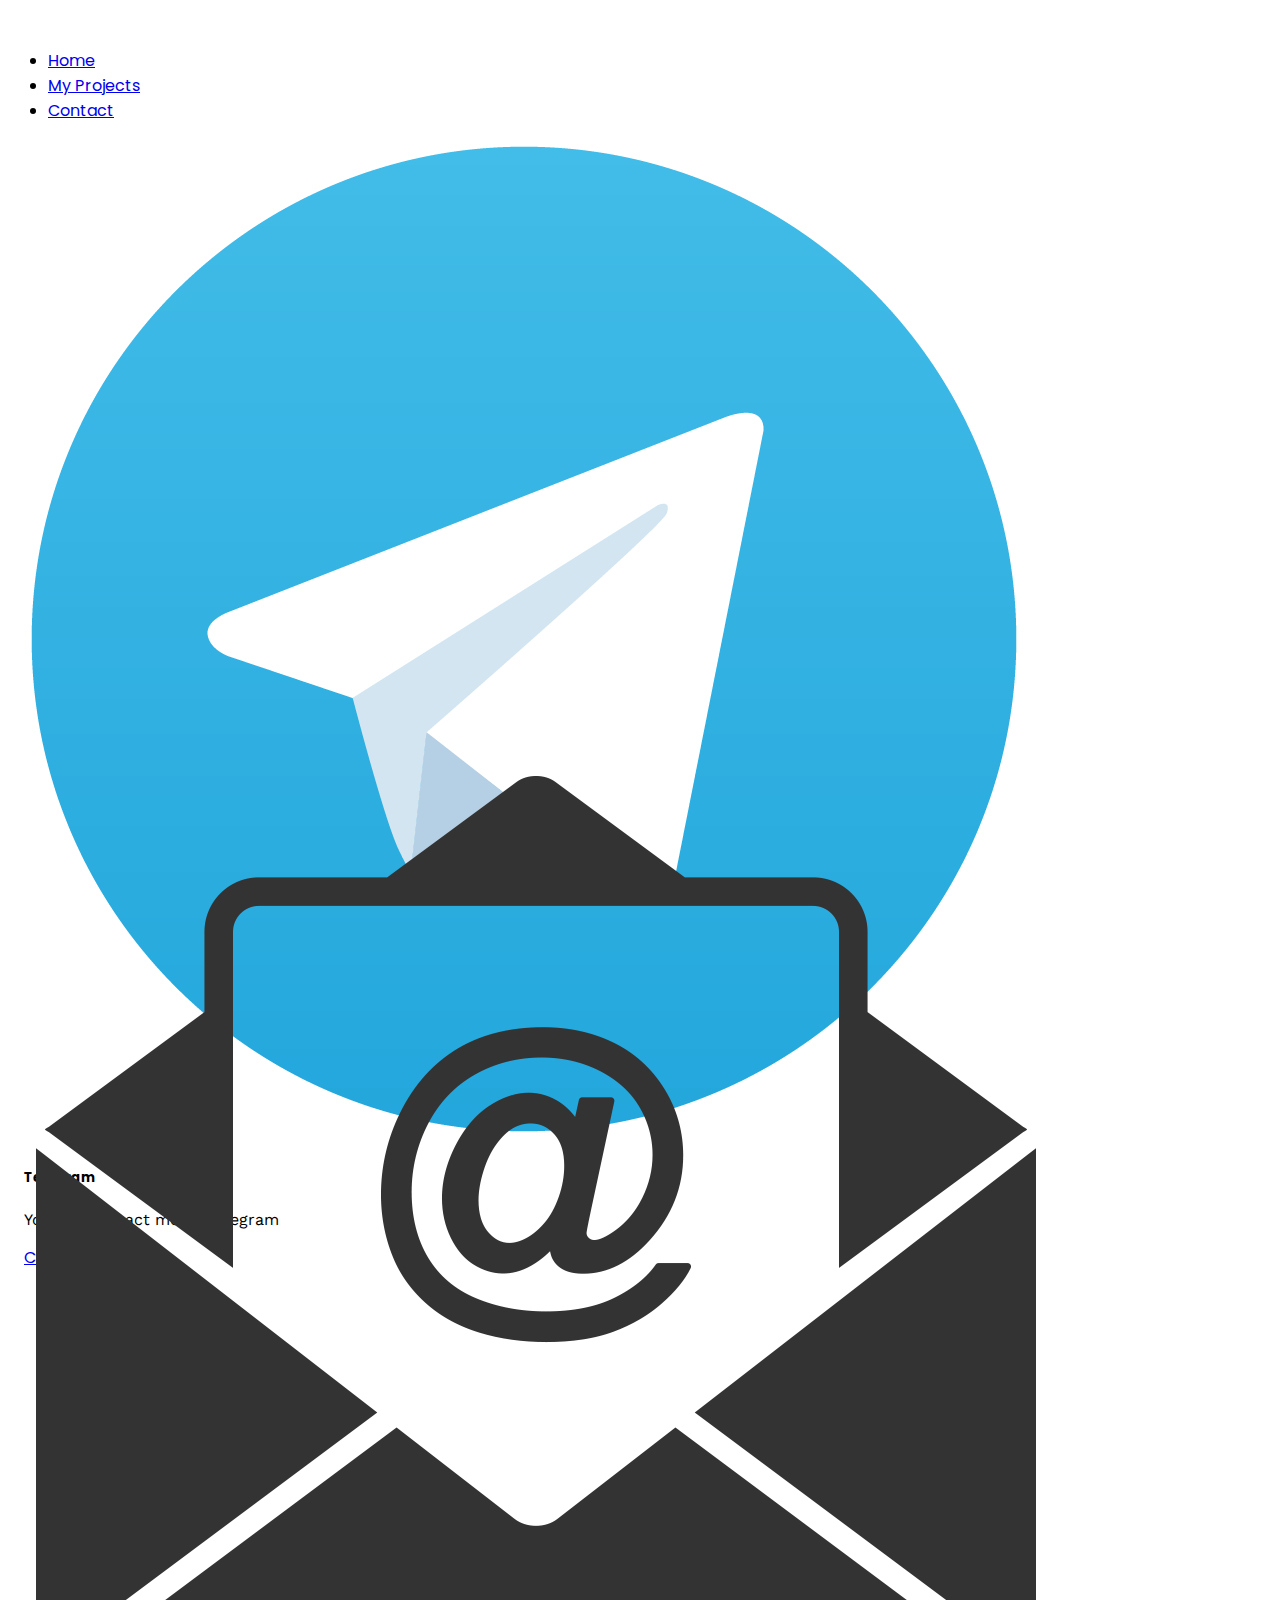
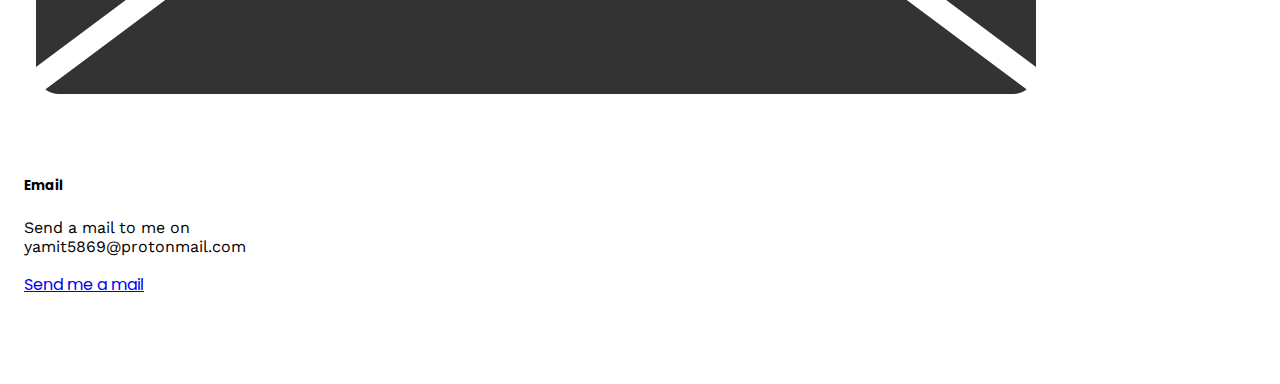
<file: contacts.html>
<!DOCTYPE html>
<html lang="en">
<head>
    <meta charset="UTF-8">
    <meta name="viewport" content="width=device-width, initial-scale=1.0">
    <link rel="preconnect" href="https://fonts.gstatic.com">
<link href="https://fonts.googleapis.com/css2?family=Poppins:wght@600&display=swap" rel="stylesheet">
<link href="https://fonts.googleapis.com/css2?family=Work+Sans&display=swap" rel="stylesheet">
    <link href="https://cdn.jsdelivr.net/npm/bootstrap@5.0.0-beta1/dist/css/bootstrap.min.css" rel="stylesheet" integrity="sha384-giJF6kkoqNQ00vy+HMDP7azOuL0xtbfIcaT9wjKHr8RbDVddVHyTfAAsrekwKmP1" crossorigin="anonymous">
    <title>Contact</title>
</head>
<body>
    <div class="container" style="font-family: 'Poppins', sans-serif;;">
        <ul class="nav nav-pills justify-content-end" style="padding-top: 2rem;">
            <li class="nav-item">
              <a class="nav-link" aria-current="page" href=".">Home</a>
            </li>
            <li class="nav-item">
              <a class="nav-link" href="projects.html">My Projects</a>
            </li>
            <li class="nav-item">
              <a class="nav-link active" href="contacts.html">Contact</a>
            </li>
        </ul>
        <div class="row">
        <div class="col me-auto align-self-start" style="padding-bottom: 2.5rem;margin-left: 1rem;">
          <div class="card" style="width: 18rem;height: 31rem;border: 0rem;margin-bottom: 3rem;">
          <div class="shadow-lg p-3 mb-5 bg-white rounded">
            <img src="icons/telegram.png" class="card-img-top" alt="Telegram">
          <div class="card-body" style="height: 13rem;margin-bottom: 2rem;">
          <h5 class="card-title"style="font-family: 'Poppins', sans-serif;">Telegram</h5>
          <p class="card-text" style="font-family: 'Work Sans', sans-serif;">You can cantact me on telegram</p>
          <a href="https://t.me/amit_y11" class="btn btn-primary">Contact Me</a>
          </div>
          </div>
          </div>
      </div>
      <div class="col me-auto align-self-start" style="padding-bottom: 2.5rem;margin-left: 1rem;">
        <div class="card" style="width: 18rem;height: 18rem;border: 0rem;">
        <div class="shadow-lg p-3 mb-5 bg-white rounded">
        <img src="icons/email.png" class="card-img-top" alt="Mail">
        <div class="card-body" style="height: 13rem;margin-bottom: 2rem;">
        <h5 class="card-title"style="font-family: 'Poppins', sans-serif;">Email</h5>
        <p class="card-text" style="font-family: 'Work Sans', sans-serif;">Send a mail to me on yamit5869@protonmail.com</p>
        <a href="mailto:yamit5869@protonmail.com" class="btn btn-primary">Send me a mail</a>
        </div>
        </div>
        </div>
    </div>
      
        </div>
        </div>

</body>
</html>
</file>
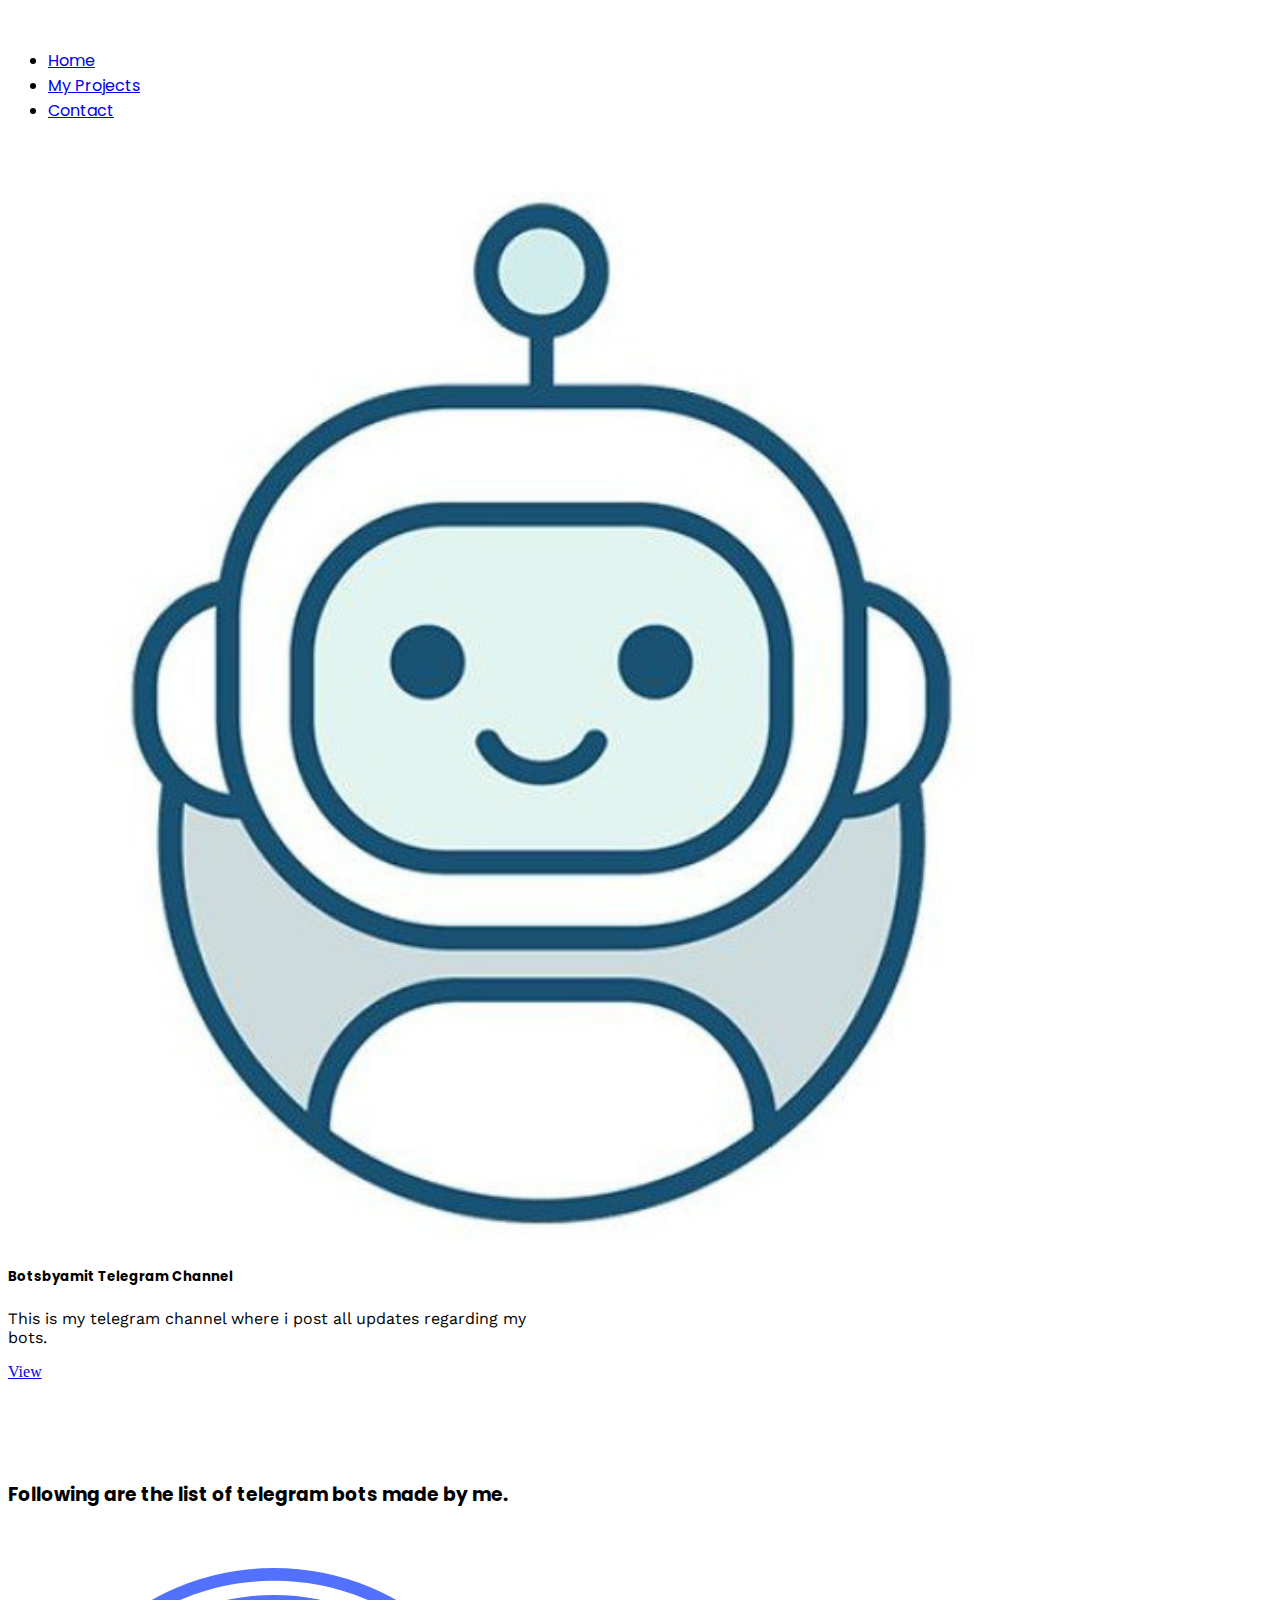
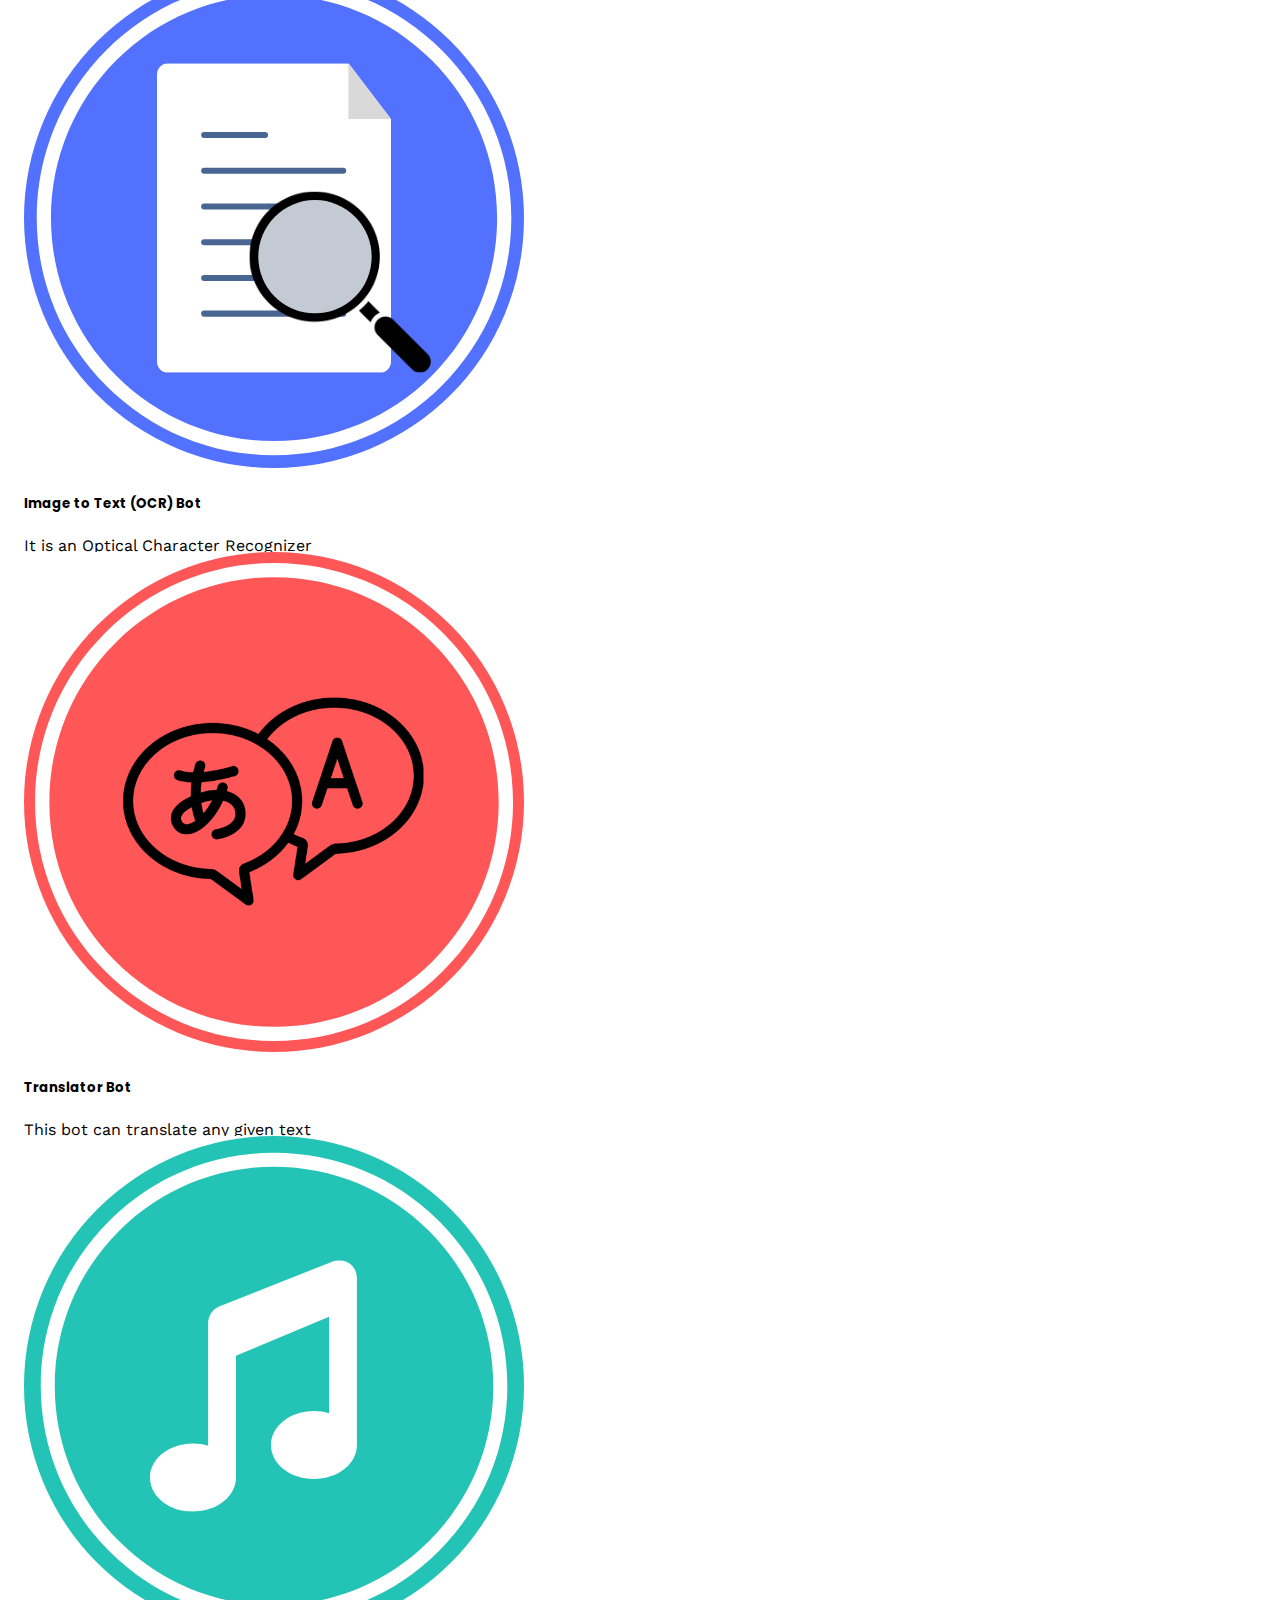
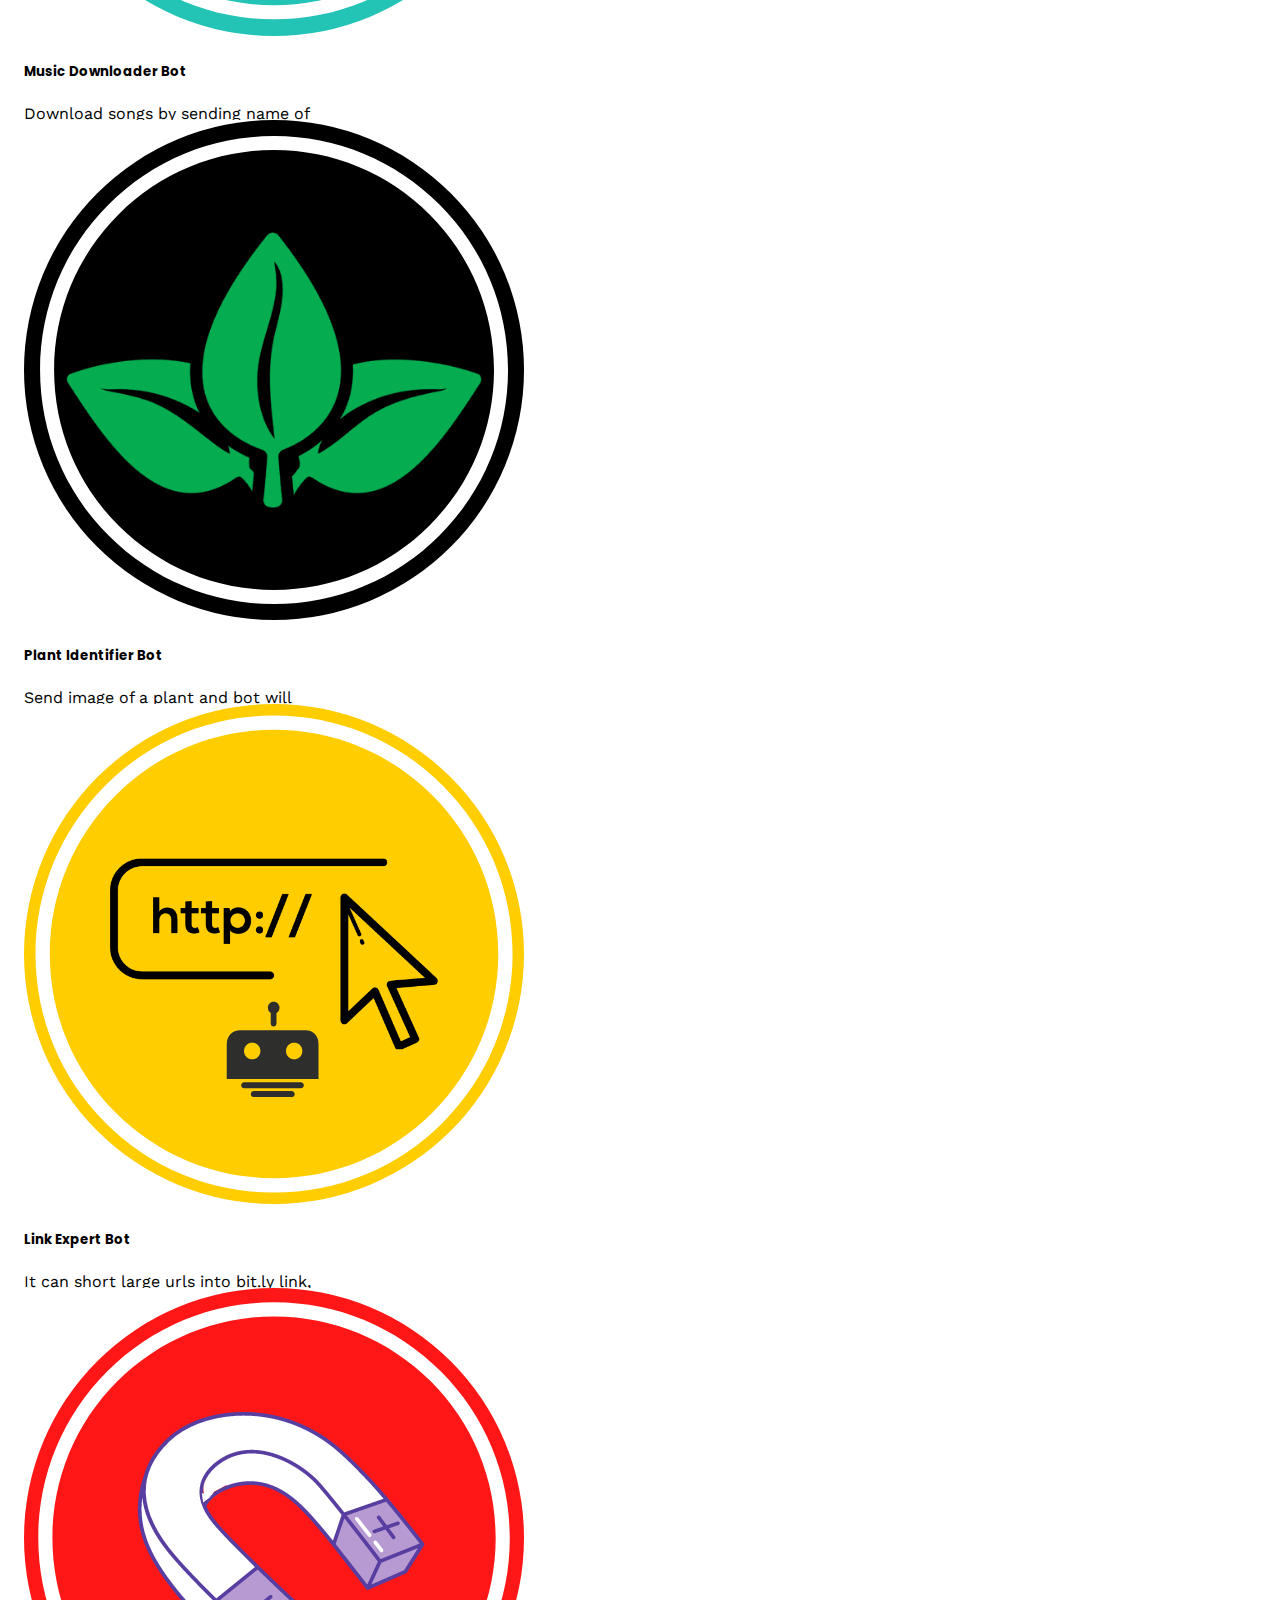
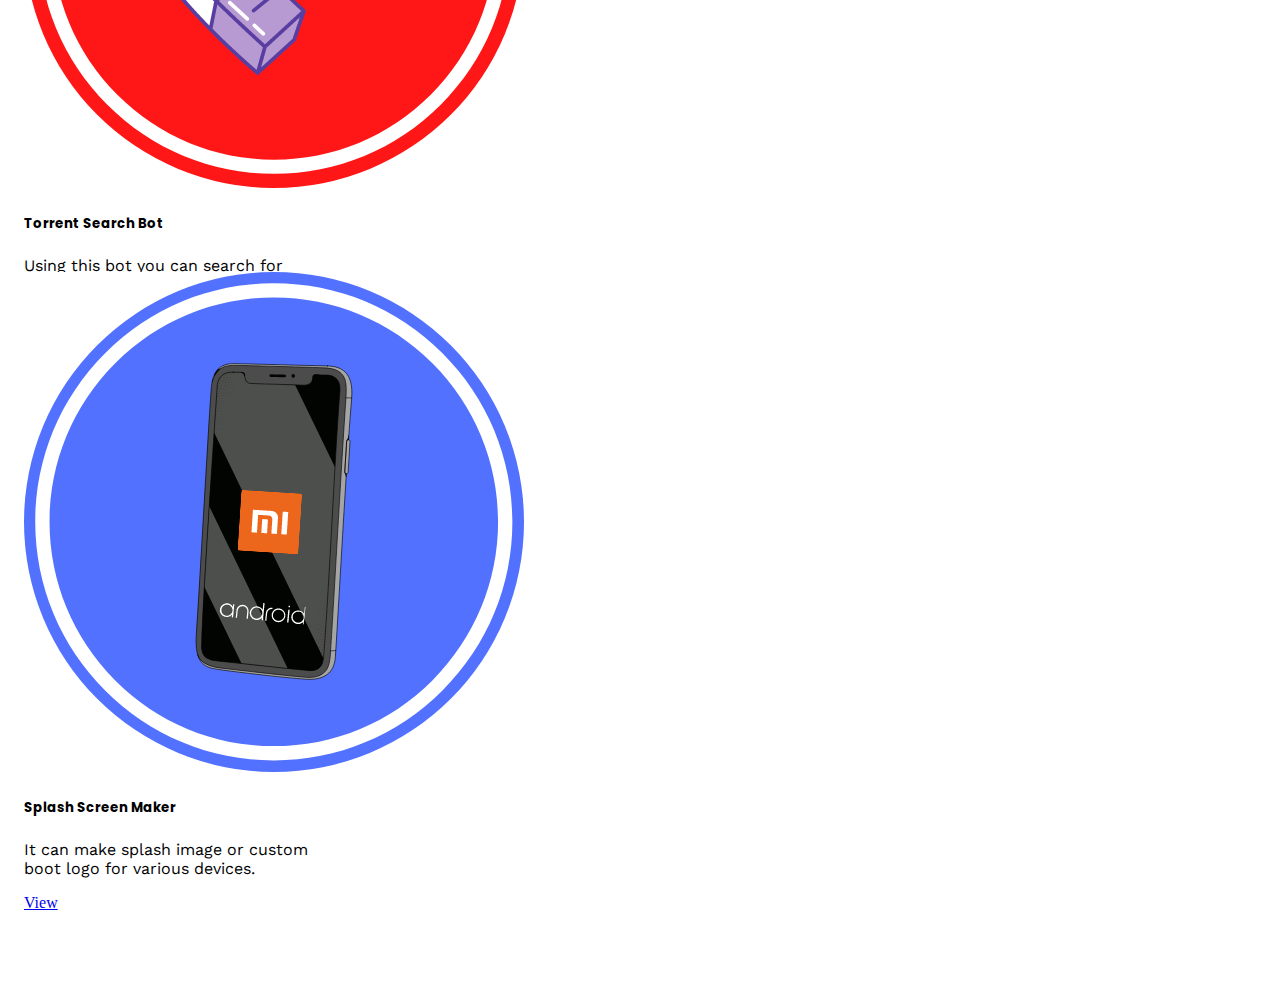
<file: projects.html>
<!DOCTYPE html>
<html lang="en">
<head>
    <meta charset="UTF-8">
    <meta name="viewport" content="width=device-width, initial-scale=1.0">
    <link rel="preconnect" href="https://fonts.gstatic.com">
<link href="https://fonts.googleapis.com/css2?family=Poppins:wght@600&display=swap" rel="stylesheet">
<link href="https://fonts.googleapis.com/css2?family=Work+Sans&display=swap" rel="stylesheet">
    <link href="https://cdn.jsdelivr.net/npm/bootstrap@5.0.0-beta1/dist/css/bootstrap.min.css" rel="stylesheet" integrity="sha384-giJF6kkoqNQ00vy+HMDP7azOuL0xtbfIcaT9wjKHr8RbDVddVHyTfAAsrekwKmP1" crossorigin="anonymous">
    <link href="style.css" rel="stylesheet">
    <title>Projects</title>
</head>
<body>
    
    <div class="container">
        <ul class="nav nav-pills justify-content-end" style="padding-top: 2rem;font-family: 'Poppins', sans-serif;;">
            <li class="nav-item">
              <a class="nav-link" href=".">Home</a>
            </li>
            <li class="nav-item">
              <a class="nav-link active" aria-current="page" href="projects.html">My Projects</a>
            </li>
            <li class="nav-item">
              <a class="nav-link" href="contacts.html">Contact</a>
            </li>
        </ul>
    
        
        <div class="card mb-3" style="max-width: 540px;padding-top: 2.5rem;border: 0rem;padding-bottom: 2.5rem;">
            <div class="shadow-lg p-3 mb-5 bg-white rounded">
            <div class="row g-0">
              <div class="col-md-4">
                <img src="icons/channel.png" class="card-img-top" alt="botsbyamit channel">
              </div>
              <div class="col-md-8">
                <div class="card-body">
                  <h5 class="card-title" style="font-family: 'Poppins', sans-serif;">Botsbyamit Telegram Channel</h5>
                  <p class="card-text" style="font-family: 'Work Sans', sans-serif;">This is my telegram channel where i post all updates regarding my bots.</p>
                  <a href="https://telegram.dog/botsbyamit" class="btn btn-primary" >View</a>
                </div>
              </div>
            </div>
          </div>
    </div>
        <h3 style="padding-bottom: 2.5rem;padding-top: 2.5rem;font-family: 'Poppins', sans-serif;">Following are the list of telegram bots made by me.</h3>
        <div class="d-flex">
        <div class="row" >
        
            <div class="col me-auto align-self-start" style="padding-bottom: 2.5rem;border: 0rem;">
                <div class="card" style="width: 18rem;height: 31rem;border: 0rem;margin-bottom: 3rem;margin-left: 1rem;">
                <div class="shadow-lg p-3 mb-5 bg-white rounded">
                <img src="icons/ocrbot.png" class="card-img-top" alt="Image To Text Bot">
                <div class="card-body" style="height: 13rem;margin-bottom: 2rem;">
                <h5 class="card-title"style="font-family: 'Poppins', sans-serif;">Image to Text (OCR) Bot</h5>
                <p class="card-text" style="font-family: 'Work Sans', sans-serif;">It is an Optical Character Recognizer bot it extracts text from image and sends as a message.</p>
                <a href="https://telegram.dog/the_ocr_bot" class="btn btn-primary">View</a>
                </div>
                </div>
                </div>
            </div>
            <div class="col me-auto align-self-start" style="padding-bottom: 2.5rem;">
                <div class="card" style="width: 18rem;height: 31rem;border: 0rem;margin-bottom: 3rem;margin-left: 1rem;">
                <div class="shadow-lg p-3 mb-5 bg-white rounded">
                <img src="icons/translate.png" class="card-img-top" alt="Translator Bot">
                <div class="card-body" style="height: 13rem;margin-bottom: 2rem;">
                <h5 class="card-title"style="font-family: 'Poppins', sans-serif;">Translator Bot</h5>
                <p class="card-text" style="font-family: 'Work Sans', sans-serif;">This bot can translate any given text to any language you want, You can see the list of supported languages <a href="https://telegra.ph/Supported-Languages-08-25">Here</a>.</p>
                <a href="https://telegram.dog/the_translatorBot" class="btn btn-primary">View</a>
                </div>
                </div>
                </div>
            </div>
            <div class="col me-auto align-self-start" style="padding-bottom: 2.5rem;">
                <div class="card" style="width: 18rem;height: 31rem;border: 0rem;margin-bottom: 3rem;margin-left: 1rem;">
                <div class="shadow-lg p-3 mb-5 bg-white rounded">
                <img src="icons/music.png" class="card-img-top" alt="Music Bot">
                <div class="card-body" style="height: 13rem;margin-bottom: 2rem;">
                <h5 class="card-title"style="font-family: 'Poppins', sans-serif;">Music Downloader Bot</h5>
                <p class="card-text" style="font-family: 'Work Sans', sans-serif;">Download songs by sending name of the songs or by sending jiosaavn link of a song.</p>
                <a href="https://telegram.dog/ytsongdl_bot" class="btn btn-primary">View</a>
                </div>
                </div>
                </div>
            </div>
            <div class="col me-auto align-self-start" style="padding-bottom: 2.5rem;margin-left: 1rem;">
                <div class="card" style="width: 18rem;height: 31rem;border: 0rem;margin-bottom: 3rem;">
                <div class="shadow-lg p-3 mb-5 bg-white rounded">
                <img src="icons/plant.png" class="card-img-top" alt="Plant Bot">
                <div class="card-body" style="height: 13rem;margin-bottom: 2rem;">
                <h5 class="card-title"style="font-family: 'Poppins', sans-serif;">Plant Identifier Bot</h5>
                <p class="card-text" style="font-family: 'Work Sans', sans-serif;">Send image of a plant  and bot will give you it's scientific name,common names and a link to a wikipedia page .</p>
                <a href="https://telegram.dog/plantidentifybot" class="btn btn-primary">View</a>
                </div>
                </div>
                </div>
            </div>
            <div class="col me-auto align-self-start" style="padding-bottom: 2.5rem;margin-left: 1rem;">
                <div class="card" style="width: 18rem;height: 31rem;border: 0rem;margin-bottom: 3rem;">
                <div class="shadow-lg p-3 mb-5 bg-white rounded">
                <img src="icons/link.png" class="card-img-top" alt="Link Expert Bot">
                <div class="card-body" style="height: 13rem;margin-bottom: 2rem;">
                <h5 class="card-title"style="font-family: 'Poppins', sans-serif;">Link Expert Bot</h5>
                <p class="card-text" style="font-family: 'Work Sans', sans-serif;">It can short large urls into bit.ly link, also it can unshort various short url.</p>
                <a href="https://telegram.dog/link_expertbot" class="btn btn-primary">View</a>
                </div>
                </div>
                </div>
            </div>
            <div class="col me-auto align-self-start" style="padding-bottom: 2.5rem;margin-left: 1rem;">
                <div class="card" style="width: 18rem;height: 31rem;border: 0rem;margin-bottom: 3rem;">
                <div class="shadow-lg p-3 mb-5 bg-white rounded">
                <img src="icons/torrent.png" class="card-img-top" alt="Image To Text Bot">
                <div class="card-body" style="height: 13rem;margin-bottom: 2rem;">
                <h5 class="card-title"style="font-family: 'Poppins', sans-serif;">Torrent Search Bot</h5>
                <p class="card-text" style="font-family: 'Work Sans', sans-serif;">Using this bot you can search for torrents and get magnet links.</p>
                <a href="https://telegram.dog/the_torrent_bot" class="btn btn-primary">View</a>
                </div>
                </div>
                </div>
            </div>
            <div class="col me-auto align-self-start" >
                <div class="card" style="width: 18rem;height: 31rem;border: 0rem;margin-bottom: 3rem;margin-left: 1rem;">
                <div class="shadow-lg p-3 mb-5 bg-white rounded">
                <img src="icons/splash.png" class="card-img-top" alt="Image To Text Bot">
                <div class="card-body" style="height: 13rem;margin-bottom: 2rem;">
                <h5 class="card-title"style="font-family: 'Poppins', sans-serif;">Splash Screen Maker</h5>
                <p class="card-text"style="font-family: 'Work Sans', sans-serif;">It can make splash image or custom boot logo for various devices.</p>
                <a href="https://telegram.dog/splashBot_bot" class="btn btn-primary">View</a>
                </div>
                </div>
                </div>
            </div>
            </div>
      </div>
      </div>
        
    
      
</body>
</html>
</file>
<file: style.css>
.card:hover {
    transform: scale(1.1);
    transition: transform 0.2s ease;
  }

  .cover{
      margin: 0;
      padding:0;
    background-image: url("icons/cover3.jpg");
    -webkit-background-size:cover;
    background-size:cover;
    background-position: center center;
    height: 100vh;
    }
.header-area {
    position:absolute;
    top:45%;
    left:50%;
    transform:translate(-50%,-50%);
    width:100%;
    text-align:center;
    margin:0;
    padding: 0;
    font-family: 'Poppins', sans-serif;
    color: #fff;
    font-size: 4.5sem;
    text-shadow: 0 2px 5px rgba(0, 0, 0, 0.5);
}
.header-area h2 span{
    font-family: 'Poppins', sans-serif;
    color: red;
}
.skills{
    position: absolute;
    top: 20rem;

    width: 18rem;
}
.section1{
    height: fit-content;

}
.section2{
    font-family: 'Poppins', sans-serif;
    height: 600px;
}
</file>
